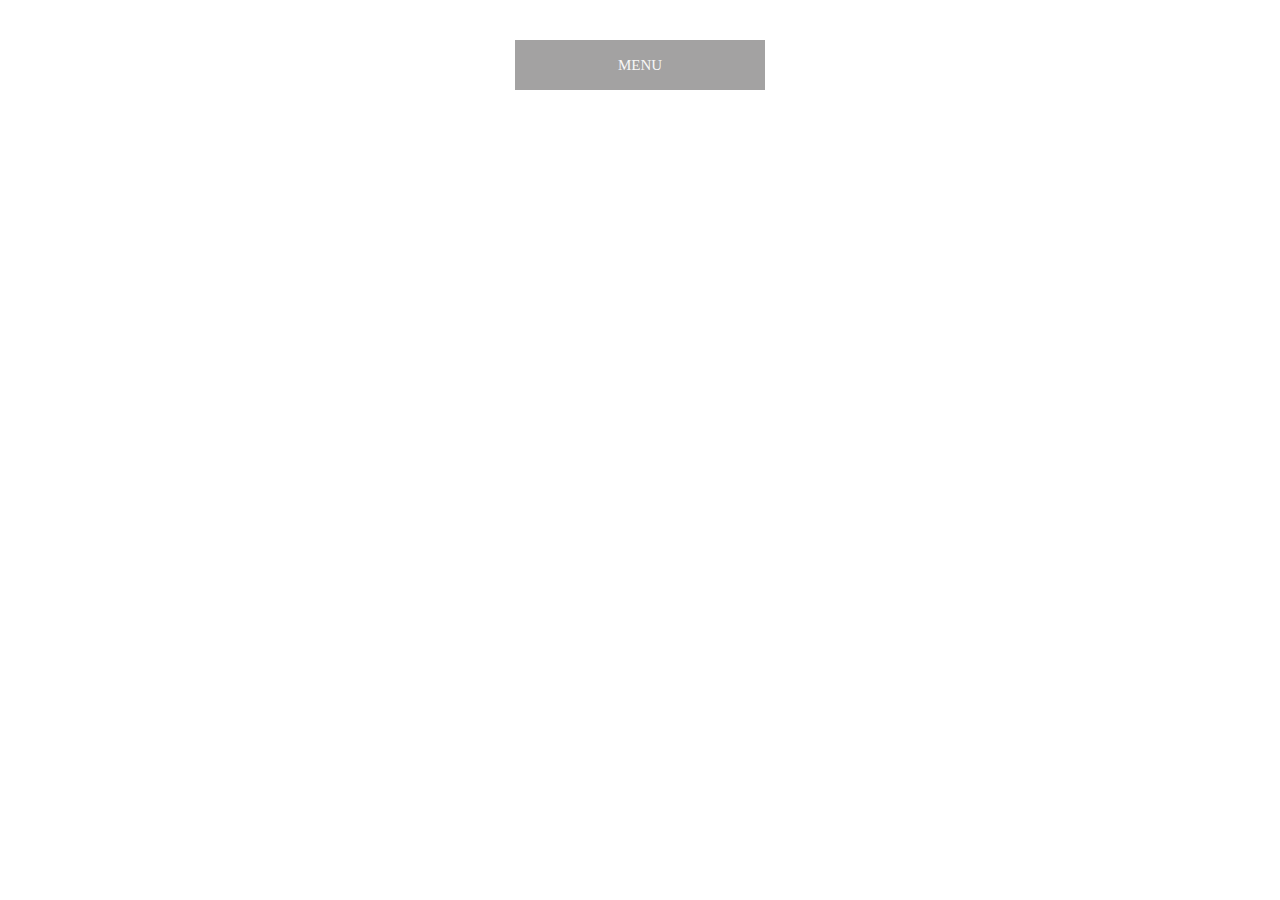
<file: animation/03-dropdown-menu/index.html>
<!DOCTYPE html>
<html lang="en">
  <head>
    <meta charset="UTF-8" />
    <meta http-equiv="X-UA-Compatible" content="IE=edge" />
    <meta name="viewport" content="width=device-width, initial-scale=1.0" />
    <title>Dropdown Menu</title>
    <link rel="stylesheet" href="style.css" />
  </head>
  <body>
    <div class="dropdown-container">
        <div class="menu-title">MENU</div>
        <ul class="dropdown-menu">
            <li>ITEM 1</li>
            <li>ITEM 2</li>
            <li>ITEM 3</li>
            <li>ITEM 4</li>
            <li>ITEM 5</li>
        </ul>
    </div>
    <script src="script.js"></script>
  </body>
</html>
</file>
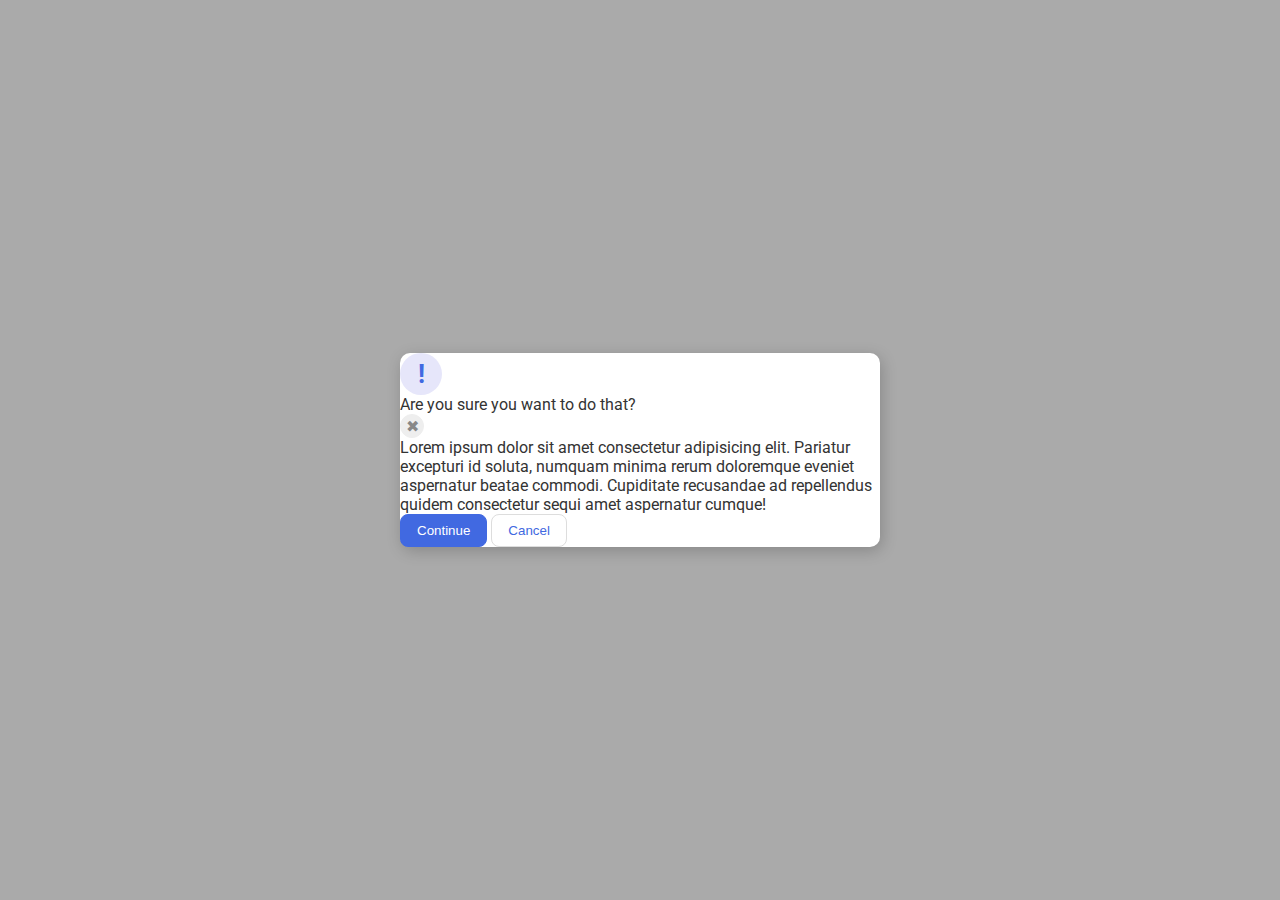
<file: flex/05-flex-modal/index.html>
<!DOCTYPE html>
<html lang="en">
  <head>
    <meta charset="UTF-8">
    <meta http-equiv="X-UA-Compatible" content="IE=edge">
    <meta name="viewport" content="width=device-width, initial-scale=1.0">
    <link rel="stylesheet" href="style.css">
    <title>Modal</title>
  </head>
  <body>
    <div class="modal">
      <div class="icon">!</div>
      <div class="header">Are you sure you want to do that?</div>
      <button class="close-button">✖</button>
      <div class="text">Lorem ipsum dolor sit amet consectetur adipisicing elit. Pariatur excepturi id soluta, numquam minima rerum doloremque eveniet aspernatur beatae commodi. Cupiditate recusandae ad repellendus quidem consectetur sequi amet aspernatur cumque!</div>
      <button class="continue">Continue</button>
      <button class="cancel">Cancel</button>
    </div>
  </body>
</html>
</file>
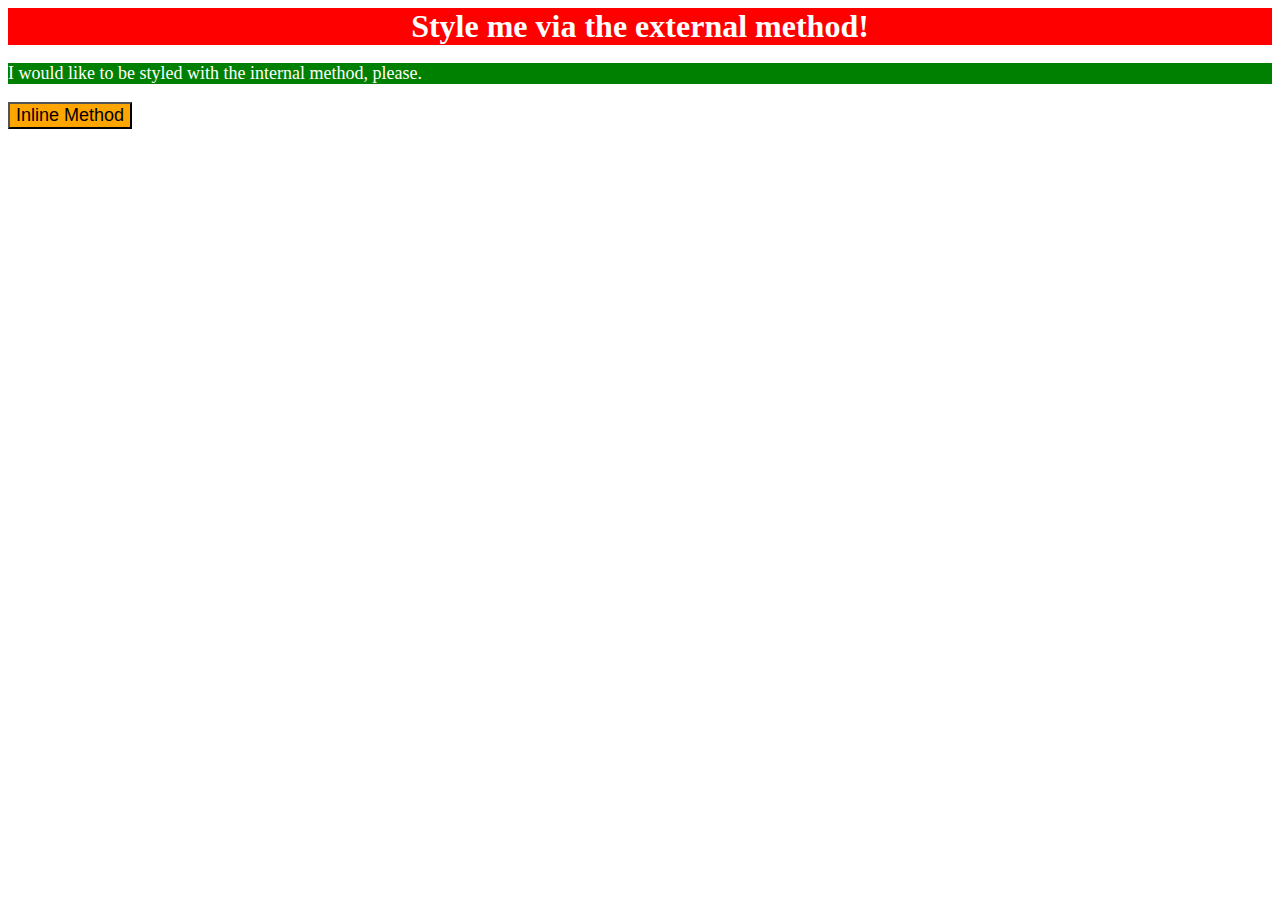
<file: foundations/01-css-methods/index.html>
<!DOCTYPE html>
<html lang="en">
  <head>
    <meta charset="UTF-8">
    <meta http-equiv="X-UA-Compatible" content="IE=edge">
    <meta name="viewport" content="width=device-width, initial-scale=1.0">
    <title>Methods for Adding CSS</title>
    <link rel="stylesheet" href="index.css">
    <style>
	p {
	 background-color: green;
	 color: #fff;
 	 font-size: 18px;
	}
    </style>
  </head>
  <body>
    <div>Style me via the external method!</div>
    <p>I would like to be styled with the internal method, please.</p>
    <button style="background-color: orange; font-size: 18px;">Inline Method</button>
  </body>
</html>
</file>
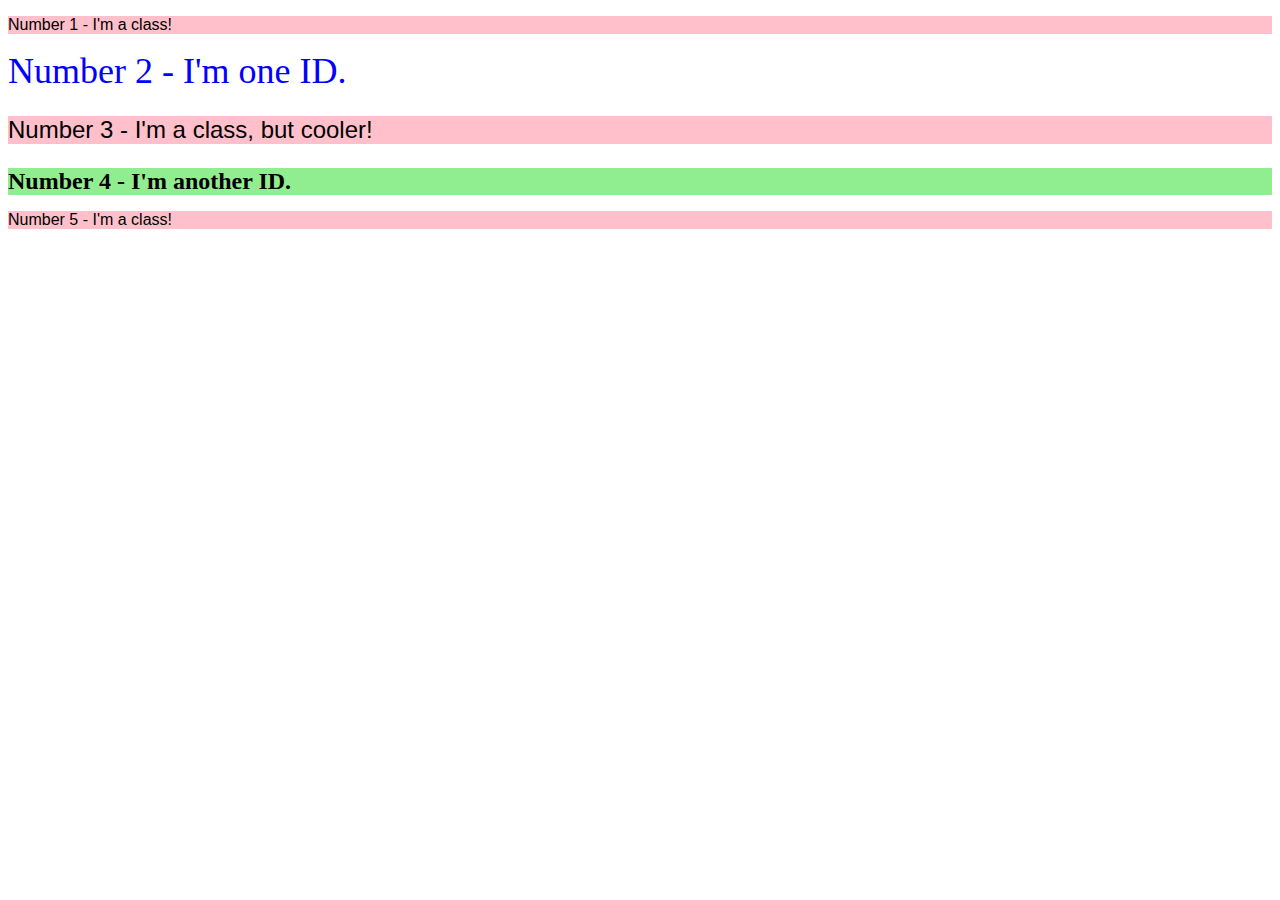
<file: foundations/02-class-id-selectors/index.html>
<!DOCTYPE html>
<html lang="en">
  <head>
    <meta charset="UTF-8">
    <meta http-equiv="X-UA-Compatible" content="IE=edge">
    <meta name="viewport" content="width=device-width, initial-scale=1.0">
    <title>Class and ID Selectors</title>
    <link rel="stylesheet" href="style.css">
  </head>
  <body>
    <p class="odd-numbered">Number 1 - I'm a class!</p>
    <div id="second-element">Number 2 - I'm one ID.</div>
    <p class="odd-numbered bigger">Number 3 - I'm a class, but cooler!</p>
    <div id="fourth-element">Number 4 - I'm another ID.</div>
    <p class="odd-numbered">Number 5 - I'm a class!</p>
  </body>
</html>
</file>
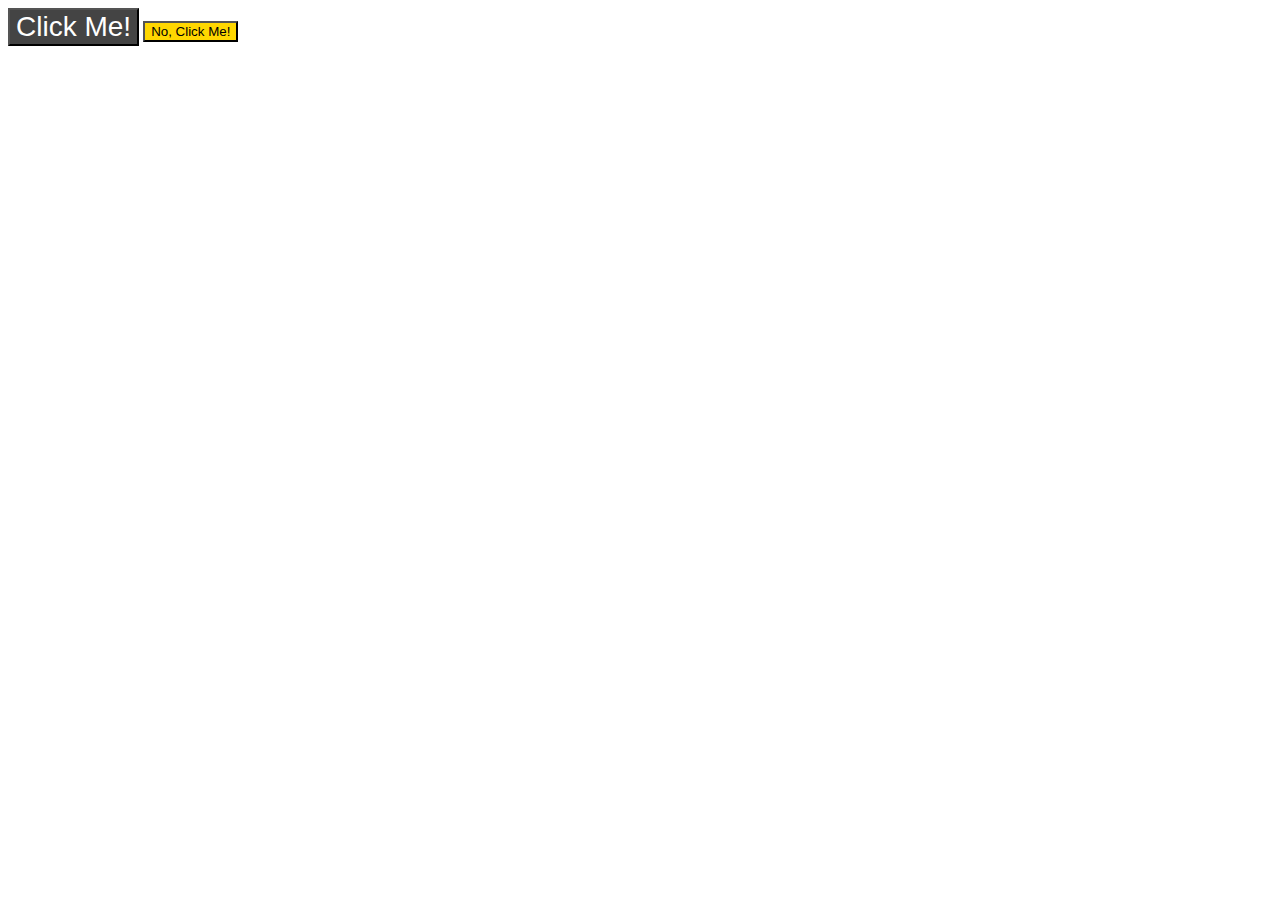
<file: foundations/03-grouping-selectors/index.html>
<!DOCTYPE html>
<html lang="en">
  <head>
    <meta charset="UTF-8">
    <meta http-equiv="X-UA-Compatible" content="IE=edge">
    <meta name="viewport" content="width=device-width, initial-scale=1.0">
    <title>Grouping Selectors</title>
    <link rel="stylesheet" href="style.css">
  </head>
  <body>
    <button class="shared-styles" id="left-btn">Click Me!</button>
    <button class="shared=styles" id="right-btn">No, Click Me!</button>
  </body>
</html>
</file>
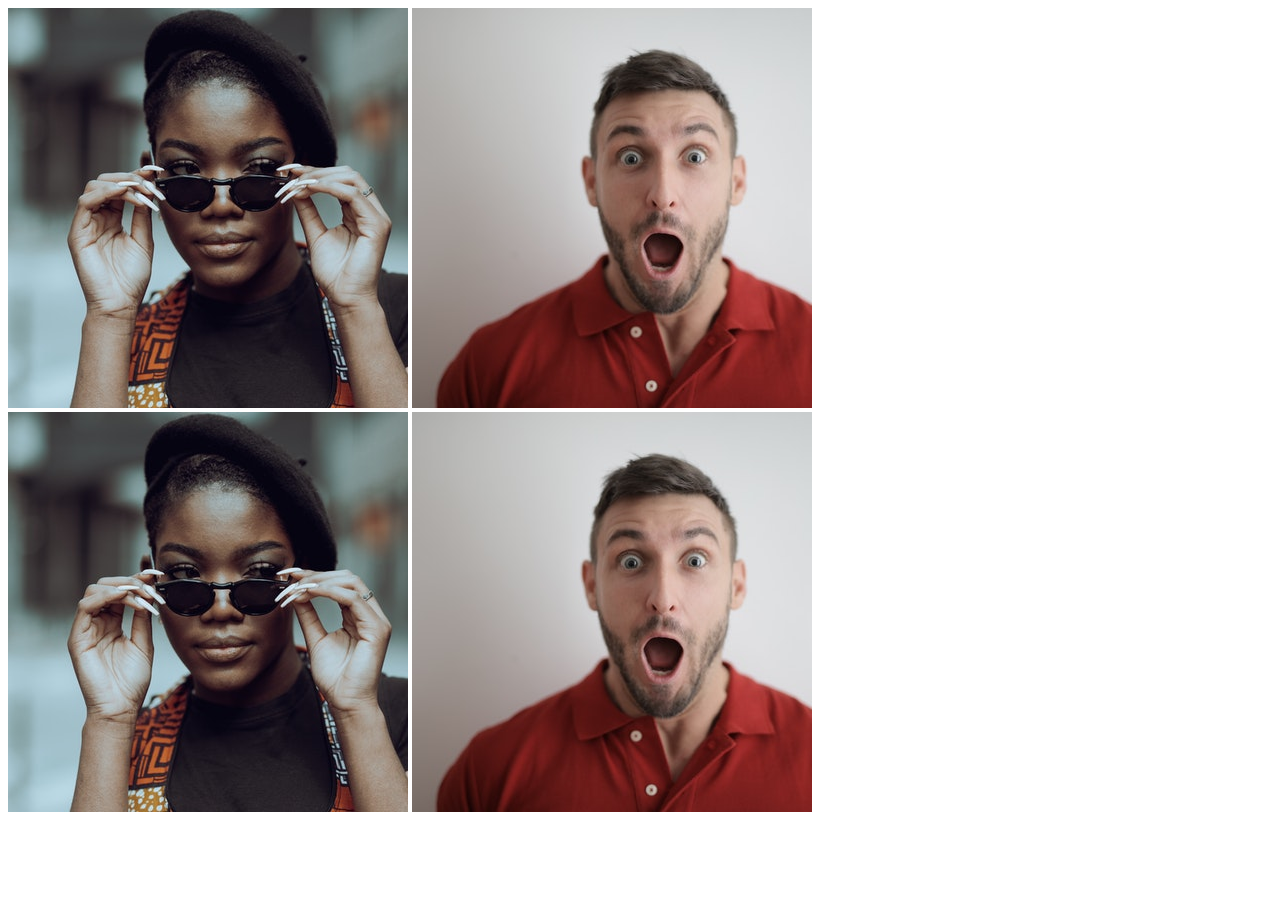
<file: foundations/04-chaining-selectors/index.html>
<!DOCTYPE html>
<html lang="en">
  <head>
    <meta charset="UTF-8">
    <meta http-equiv="X-UA-Compatible" content="IE=edge">
    <meta name="viewport" content="width=device-width, initial-scale=1.0">
    <title>Chaining Selectors</title>
    <link rel="stylesheet" href="style.css">
  </head>
  <body>
    <!-- Check image source path. Review Foundations lesson - Links and Images -->
    <!-- Use the classes BELOW this line -->
    <div>
      <img class="avatar proportioned" src="./images/pexels-katho-mutodo-8434791.jpg" alt="Woman with glasses">
      <img class="avatar distorted" src="./images/pexels-andrea-piacquadio-3777931.jpg" alt="Man with surprised expression">
    </div>
    <!-- Use the classes ABOVE this line -->
    <div>
      <img class="original proportioned" src="./images/pexels-katho-mutodo-8434791.jpg" alt="Woman with glasses">
      <img class="original distorted" src="./images/pexels-andrea-piacquadio-3777931.jpg" alt="Man with surprised expression">
    </div>
  </body>
</html>
</file>
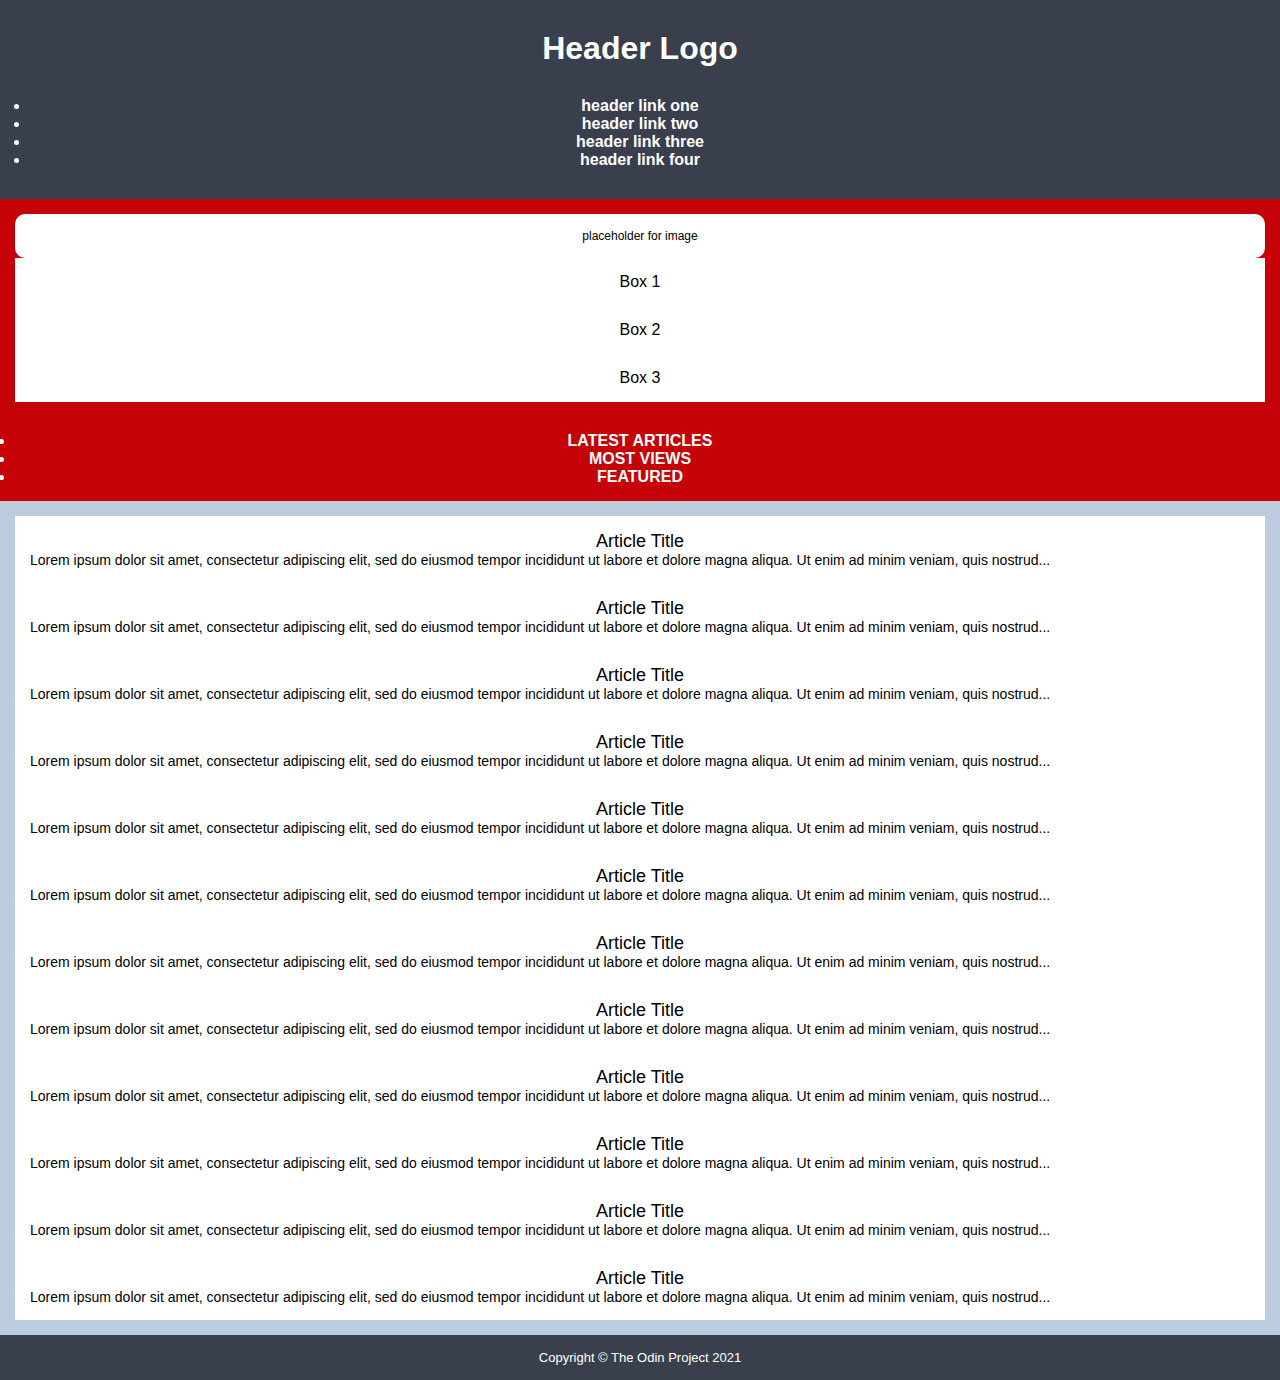
<file: grid/03-grid-layout-3/index.html>
<!DOCTYPE html>
<html lang="en">
  <head>
    <meta charset="UTF-8">
    <meta http-equiv="X-UA-Compatible" content="IE=edge">
    <meta name="viewport" content="width=device-width, initial-scale=1.0">
    <title>Holy Grail Mockup</title>
    <link rel="stylesheet" href="style.css">
  </head>
  <body>
    <div class="container">

      <div class="header">
        <div class="logo">Header Logo</div>
        <div class="menu">
          <ul>
            <li>header link one</li>
            <li>header link two</li>
            <li>header link three</li>
            <li>header link four</li>
          </ul>
        </div>
      </div>

      <div class="sidebar">
        <div class="photo">
          <p>placeholder for image</p>    
        </div>
        <div class="side-content">Box 1
        </div>
        <div class="side-content">Box 2
        </div>
        <div class="side-content">Box 3
        </div>
      </div>

      <div class="nav">
        <ul>
          <li>Latest Articles</li>
          <li>Most Views</li>
          <li>Featured</li>
        </ul>
      </div>

      <div class="article">
        <div class="card">
          <p class="title">Article Title</p>
          <p>Lorem ipsum dolor sit amet, consectetur adipiscing elit, sed do eiusmod tempor incididunt ut labore et dolore magna aliqua. Ut enim ad minim veniam, quis nostrud...</p>
        </div>
        <div class="card">
          <p class="title">Article Title</p>
          <p>Lorem ipsum dolor sit amet, consectetur adipiscing elit, sed do eiusmod tempor incididunt ut labore et dolore magna aliqua. Ut enim ad minim veniam, quis nostrud...</p>
        </div>
        <div class="card">
          <p class="title">Article Title</p>
          <p>Lorem ipsum dolor sit amet, consectetur adipiscing elit, sed do eiusmod tempor incididunt ut labore et dolore magna aliqua. Ut enim ad minim veniam, quis nostrud...</p>
        </div>
        <div class="card">
          <p class="title">Article Title</p>
          <p>Lorem ipsum dolor sit amet, consectetur adipiscing elit, sed do eiusmod tempor incididunt ut labore et dolore magna aliqua. Ut enim ad minim veniam, quis nostrud...</p>
        </div>
        <div class="card">
          <p class="title">Article Title</p>
          <p>Lorem ipsum dolor sit amet, consectetur adipiscing elit, sed do eiusmod tempor incididunt ut labore et dolore magna aliqua. Ut enim ad minim veniam, quis nostrud...</p>
        </div>
        <div class="card">
          <p class="title">Article Title</p>
          <p>Lorem ipsum dolor sit amet, consectetur adipiscing elit, sed do eiusmod tempor incididunt ut labore et dolore magna aliqua. Ut enim ad minim veniam, quis nostrud...</p>
        </div>
        <div class="card">
          <p class="title">Article Title</p>
          <p>Lorem ipsum dolor sit amet, consectetur adipiscing elit, sed do eiusmod tempor incididunt ut labore et dolore magna aliqua. Ut enim ad minim veniam, quis nostrud...</p>
        </div>
        <div class="card">
          <p class="title">Article Title</p>
          <p>Lorem ipsum dolor sit amet, consectetur adipiscing elit, sed do eiusmod tempor incididunt ut labore et dolore magna aliqua. Ut enim ad minim veniam, quis nostrud...</p>
        </div>
        <div class="card">
          <p class="title">Article Title</p>
          <p>Lorem ipsum dolor sit amet, consectetur adipiscing elit, sed do eiusmod tempor incididunt ut labore et dolore magna aliqua. Ut enim ad minim veniam, quis nostrud...</p>
        </div>
        <div class="card">
          <p class="title">Article Title</p>
          <p>Lorem ipsum dolor sit amet, consectetur adipiscing elit, sed do eiusmod tempor incididunt ut labore et dolore magna aliqua. Ut enim ad minim veniam, quis nostrud...</p>
        </div>
        <div class="card">
          <p class="title">Article Title</p>
          <p>Lorem ipsum dolor sit amet, consectetur adipiscing elit, sed do eiusmod tempor incididunt ut labore et dolore magna aliqua. Ut enim ad minim veniam, quis nostrud...</p>
        </div>
        <div class="card">
          <p class="title">Article Title</p>
          <p>Lorem ipsum dolor sit amet, consectetur adipiscing elit, sed do eiusmod tempor incididunt ut labore et dolore magna aliqua. Ut enim ad minim veniam, quis nostrud...</p>
        </div>
      </div>

      <div class="footer">
        <p>Copyright © The Odin Project 2021</p>
      </div>
      
    </div>
  </body>
</html>
</file>
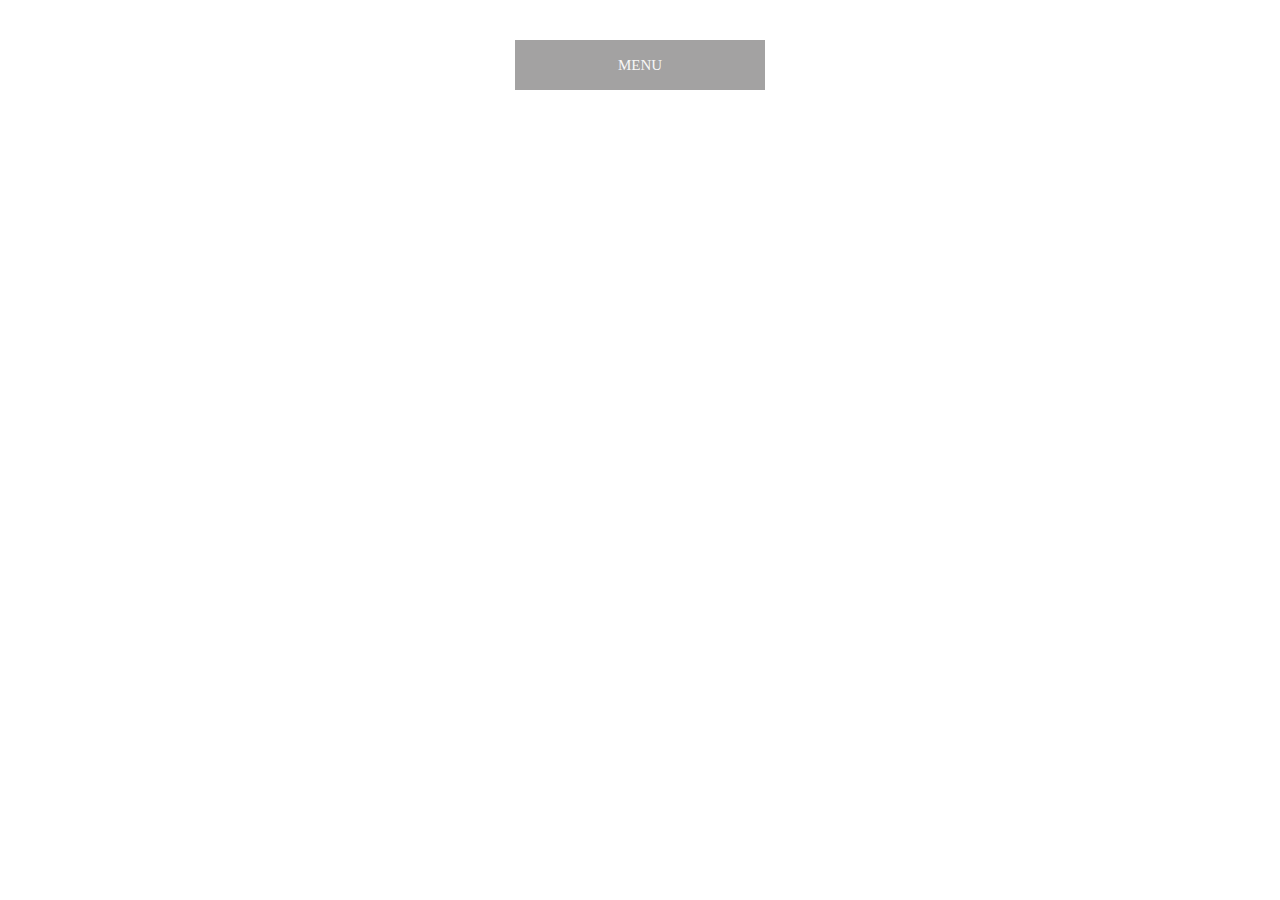
<file: animation/03-dropdown-menu/solution/solution.html>
<!DOCTYPE html>
<html lang="en">
  <head>
    <meta charset="UTF-8" />
    <meta http-equiv="X-UA-Compatible" content="IE=edge" />
    <meta name="viewport" content="width=device-width, initial-scale=1.0" />
    <title>Dropdown Menu</title>
    <link rel="stylesheet" href="solution.css" />
  </head>
  <body>
    <div class="dropdown-container">
        <div class="menu-title">MENU</div>
        <ul class="dropdown-menu">
            <li>ITEM 1</li>
            <li>ITEM 2</li>
            <li>ITEM 3</li>
            <li>ITEM 4</li>
            <li>ITEM 5</li>
        </ul>
    </div>
    <script src="solution.js"></script>
  </body>
</html>
</file>
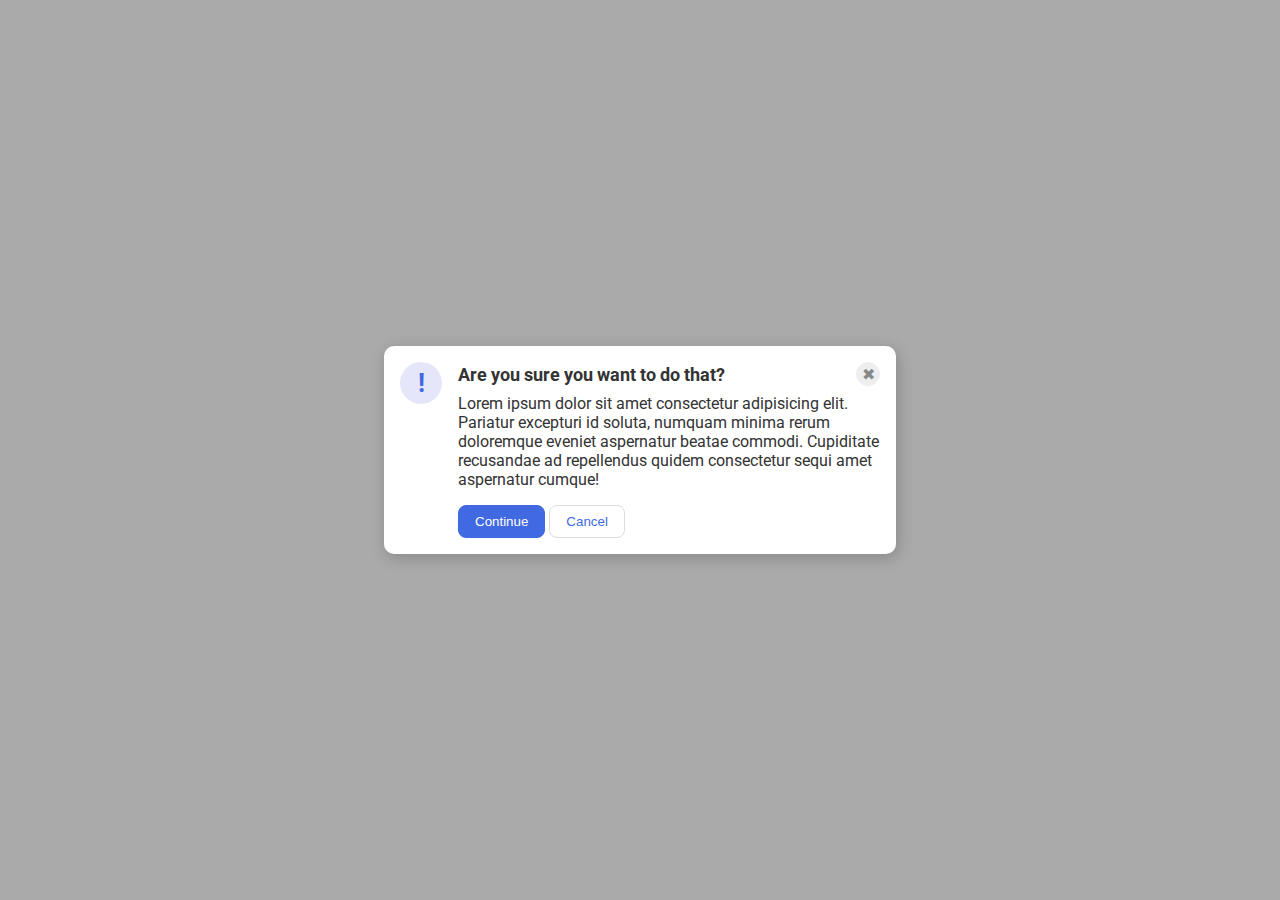
<file: flex/05-flex-modal/solution/solution.html>
<!DOCTYPE html>
<html lang="en">
  <head>
    <meta charset="UTF-8">
    <meta http-equiv="X-UA-Compatible" content="IE=edge">
    <meta name="viewport" content="width=device-width, initial-scale=1.0">
    <link rel="stylesheet" href="solution.css">
    <title>Modal</title>
  </head>
  <body>
    <div class="modal">
      <div class="icon">!</div>
      <!-- additional container used here -->
      <div class="container">
        <!-- header div was moved to encompass the close button as well -->
        <div class="header">Are you sure you want to do that?
          <button class="close-button">✖</button>
        </div>
        <div class="text">Lorem ipsum dolor sit amet consectetur adipisicing elit. Pariatur excepturi id soluta, numquam minima rerum doloremque eveniet aspernatur beatae commodi. Cupiditate recusandae ad repellendus quidem consectetur sequi amet aspernatur cumque!</div>
        <button class="continue">Continue</button>
        <button class="cancel">Cancel</button>
      </div>
    </div>
  </body>
</html>
</file>
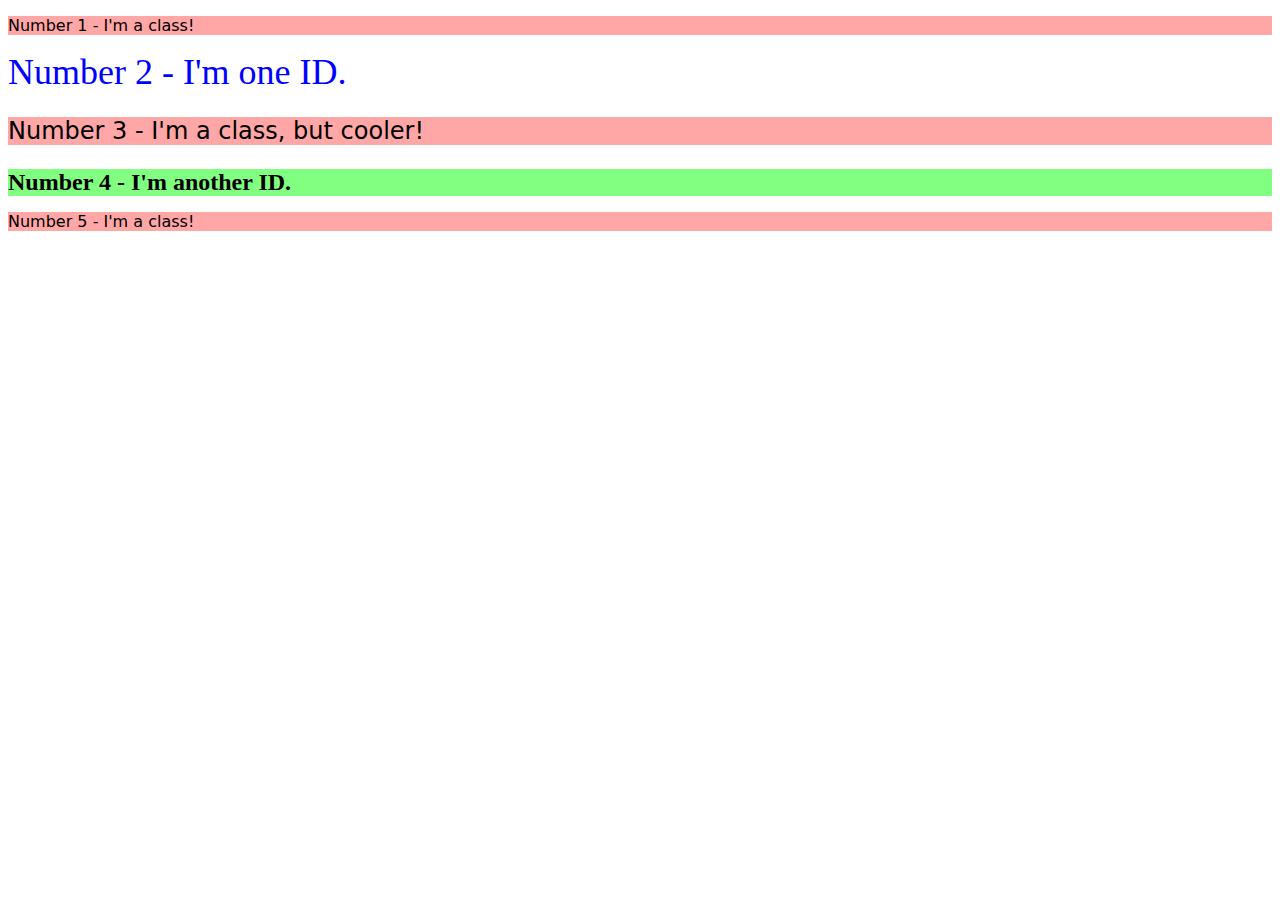
<file: foundations/02-class-id-selectors/solution/solution.html>
<!DOCTYPE html>
<html lang="en">
  <head>
    <meta charset="UTF-8">
    <meta http-equiv="X-UA-Compatible" content="IE=edge">
    <meta name="viewport" content="width=device-width, initial-scale=1.0">
    <title>Class and ID Selectors</title>
    <link rel="stylesheet" href="solution.css">
  </head>
  <body>
    <p class="odd">Number 1 - I'm a class!</p>
    <div id="two">Number 2 - I'm one ID.</div>
    <p class="odd adjust-font-size">Number 3 - I'm a class, but cooler!</p>
    <div id="four" class="adjust-font-size">Number 4 - I'm another ID.</div>
    <p class="odd">Number 5 - I'm a class!</p>
  </body>
</html>
</file>
<file: animation/03-dropdown-menu/style.css>
.dropdown-container {
  max-width: 250px;
  margin: 40px auto;
  text-align: center;
  line-height: 50px;
  font-size: 15px;
  color: rgb(247, 247, 247);
  cursor: pointer;
}

.menu-title {
  background-color: rgb(163, 162, 162);
}

.dropdown-menu {
  list-style: none;
  padding: 0;
  margin: 0;
  background-color: rgb(99, 97, 97);

  display: none;
}

ul.dropdown-menu li:hover {
  background: rgb(47, 46, 46);
}

.visible {
  display: block;
}
</file>
<file: flex/05-flex-modal/style.css>
@import url('https://fonts.googleapis.com/css2?family=Roboto:wght@400;700&display=swap');

html, body {
  height: 100%;
}

body {
  font-family: Roboto, sans-serif;
  margin: 0;
  background: #aaa;
  color: #333;
  /* I'll give you this one for free lol */
  display: flex;
  align-items: center;
  justify-content: center;
}

.modal {
  background: white;
  width: 480px;
  border-radius: 10px;
  box-shadow: 2px 4px 16px rgba(0,0,0,.2);
}

.icon {
  color: royalblue;
  font-size: 26px;
  font-weight: 700;
  background: lavender;
  width: 42px;
  height: 42px;
  border-radius: 50%;
  display: flex;
  align-items: center;
  justify-content: center;
}

.close-button {
  background: #eee;
  border-radius: 50%;
  color: #888;
  font-weight: 400;
  font-size: 16px;
  height: 24px;
  width: 24px;
  display: flex;
  align-items: center;
  justify-content: center;
  border: 1px solid #eee;
  padding: 0;
}

button {
  cursor: pointer;
  padding: 8px 16px;
  border-radius: 8px;
}

button.continue {
  background: royalblue;
  border: 1px solid royalblue;
  color: white;
}

button.cancel {
  background: white;
  border: 1px solid #ddd;
  color: royalblue;
}
</file>
<file: foundations/01-css-methods/index.css>
div {
    background-color: red;
    color: #fff;
    font-size: 32px;
    text-align: center;
    font-weight: bold;
}
</file>
<file: foundations/02-class-id-selectors/style.css>
.odd-numbered {
    background-color: #ffc0cb;
    font-family: Verdana, 'DevaVu Sans', sans-serif;
}

#second-element {
    color: #0000ff;
    font-size: 36px;
}

.bigger {
    font-size: 24px;
}

#fourth-element {
    background-color: #90ee90;
    font-size: 24px;
    font-weight: bold;
}
</file>
<file: foundations/03-grouping-selectors/style.css>
.shared-styles {
    font-size: 28px;
    font-family: Helvetica, 'Times New Roman', sans-serif;
}

#left-btn {
    background-color: #444;
    color: #fff;
}

#right-btn {
    background-color: #ffd700;
}
</file>
<file: foundations/04-chaining-selectors/style.css>
/* Add CSS Styling */
</file>
<file: grid/03-grid-layout-3/style.css>
* {
  margin: 0;
  padding: 0;
}

.container {
  text-align: center;
}

.container div {
  padding: 15px;
  font-size: 32px;
  font-family: Helvetica;
  font-weight: bold;
  color: white;
}

.header {
  background-color: #393f4d;
}

.menu ul,
.menu li {
  font-size: 16px;
}

.sidebar {
  background-color: #C50208;
}

.sidebar .photo {
  background-color: white;
  color: black;
  font-size: 12px;
  font-weight: normal;
  border-radius: 10px;
}


.sidebar .side-content {
  background-color: white;
  color: black;
  font-size: 16px;
  font-weight: normal;
}

.nav {
  background-color: #C50208;
}

.nav ul li {
  font-size: 16px;
  text-transform: uppercase;
}

.article {
  background-color: #bccbde;
}

.article p {
  font-size: 18px;
  font-family: sans-serif;
  color: white;
  text-align: left;
}

.article .card {
  background-color: #FFFFFF;
  color: black;
  text-align: center;
}

.card p {
  color: black;
  font-weight: normal;
  font-size: 14px;
}

.card .title {
  font-size: 18px;
  text-align: center;
}

.footer {
  background-color: #393f4d;
}

.footer p {
  font-size: 13px;
  font-weight: normal;
}
</file>
<file: animation/03-dropdown-menu/solution/solution.css>
.dropdown-container {
  max-width: 250px;
  margin: 40px auto;
  text-align: center;
  line-height: 50px;
  font-size: 15px;
  color: rgb(247, 247, 247);
  cursor: pointer;
}

.menu-title {
  background-color: rgb(163, 162, 162);
}

.dropdown-menu {
  list-style: none;
  padding: 0;
  margin: 0;
  background-color: rgb(99, 97, 97);

  display: none;
}

ul.dropdown-menu li:hover {
  background: rgb(47, 46, 46);
}

.visible {
  display: block;
}

/* SOLUTION */

.visible {
  animation: expand 500ms ease-in-out;
  transform-origin: top;
}

@keyframes expand {
  0% {
    transform: scaleY(0);
  }

  70% {
    transform: scaleY(1.1);
  }
  
  100% {
    transform: scaleY(1);
  }
}
</file>
<file: flex/05-flex-modal/solution/solution.css>
@import url('https://fonts.googleapis.com/css2?family=Roboto:wght@400;700&display=swap');

html, body {
  height: 100%;
}

body {
  font-family: Roboto, sans-serif;
  margin: 0;
  background: #aaa;
  color: #333;
  /* I'll give you this one for free */
  display: flex;
  align-items: center;
  justify-content: center;
}

.modal {
  background: white;
  width: 480px;
  border-radius: 10px;
  box-shadow: 2px 4px 16px rgba(0,0,0,.2);
}

.icon {
  color: royalblue;
  font-size: 26px;
  font-weight: 700;
  background: lavender;
  width: 42px;
  height: 42px;
  border-radius: 50%;
  display: flex;
  align-items: center;
  justify-content: center;
}

.close-button {
  background: #eee;
  border-radius: 50%;
  color: #888;
  font-weight: 400;
  font-size: 16px;
  height: 24px;
  width: 24px;
  display: flex;
  align-items: center;
  justify-content: center;
  border: 1px solid #eee;
  padding: 0;
}

button {
  cursor: pointer;
  padding: 8px 16px;
  border-radius: 8px;
}

button.continue {
  background: royalblue;
  border: 1px solid royalblue;
  color: white;
}

button.cancel {
  background: white;
  border: 1px solid #ddd;
  color: royalblue;
}

/* SOLUTION: */

.modal {
  display: flex;
  gap: 16px;
  padding: 16px;
}

.icon {
  /* this keeps the icon from getting smashed by the text */
  flex-shrink: 0;
}
/* header container should be wrapped around the button element as well in order for flex style to work */
.header {
  display: flex;
  align-items: center;
  justify-content: space-between;
  font-size: 18px;
  font-weight: 700;
  margin-bottom: 8px;
}

.text {
  margin-bottom: 16px;
}
</file>
<file: foundations/02-class-id-selectors/solution/solution.css>
.odd {
  background-color: rgb(255, 167, 167);
  font-family: Verdana, "DejaVu Sans", sans-serif;
}

.adjust-font-size {
  font-size: 24px;
}

#two {
  color: #0000ff;
  font-size: 36px;
}

/*
    In the id selector 'four' below, we could have also
    added a rule to set the font size to 24px.

    However, since the elements 'Number 3' and 'Number 4'
    in the HTML file share the same font size, we reused
    the 'adjust-font-size' class above to help reduce
    duplicate code.
*/
#four {
  background-color: hsl(120, 100%, 75%);
  font-weight: bold;
}
</file>
